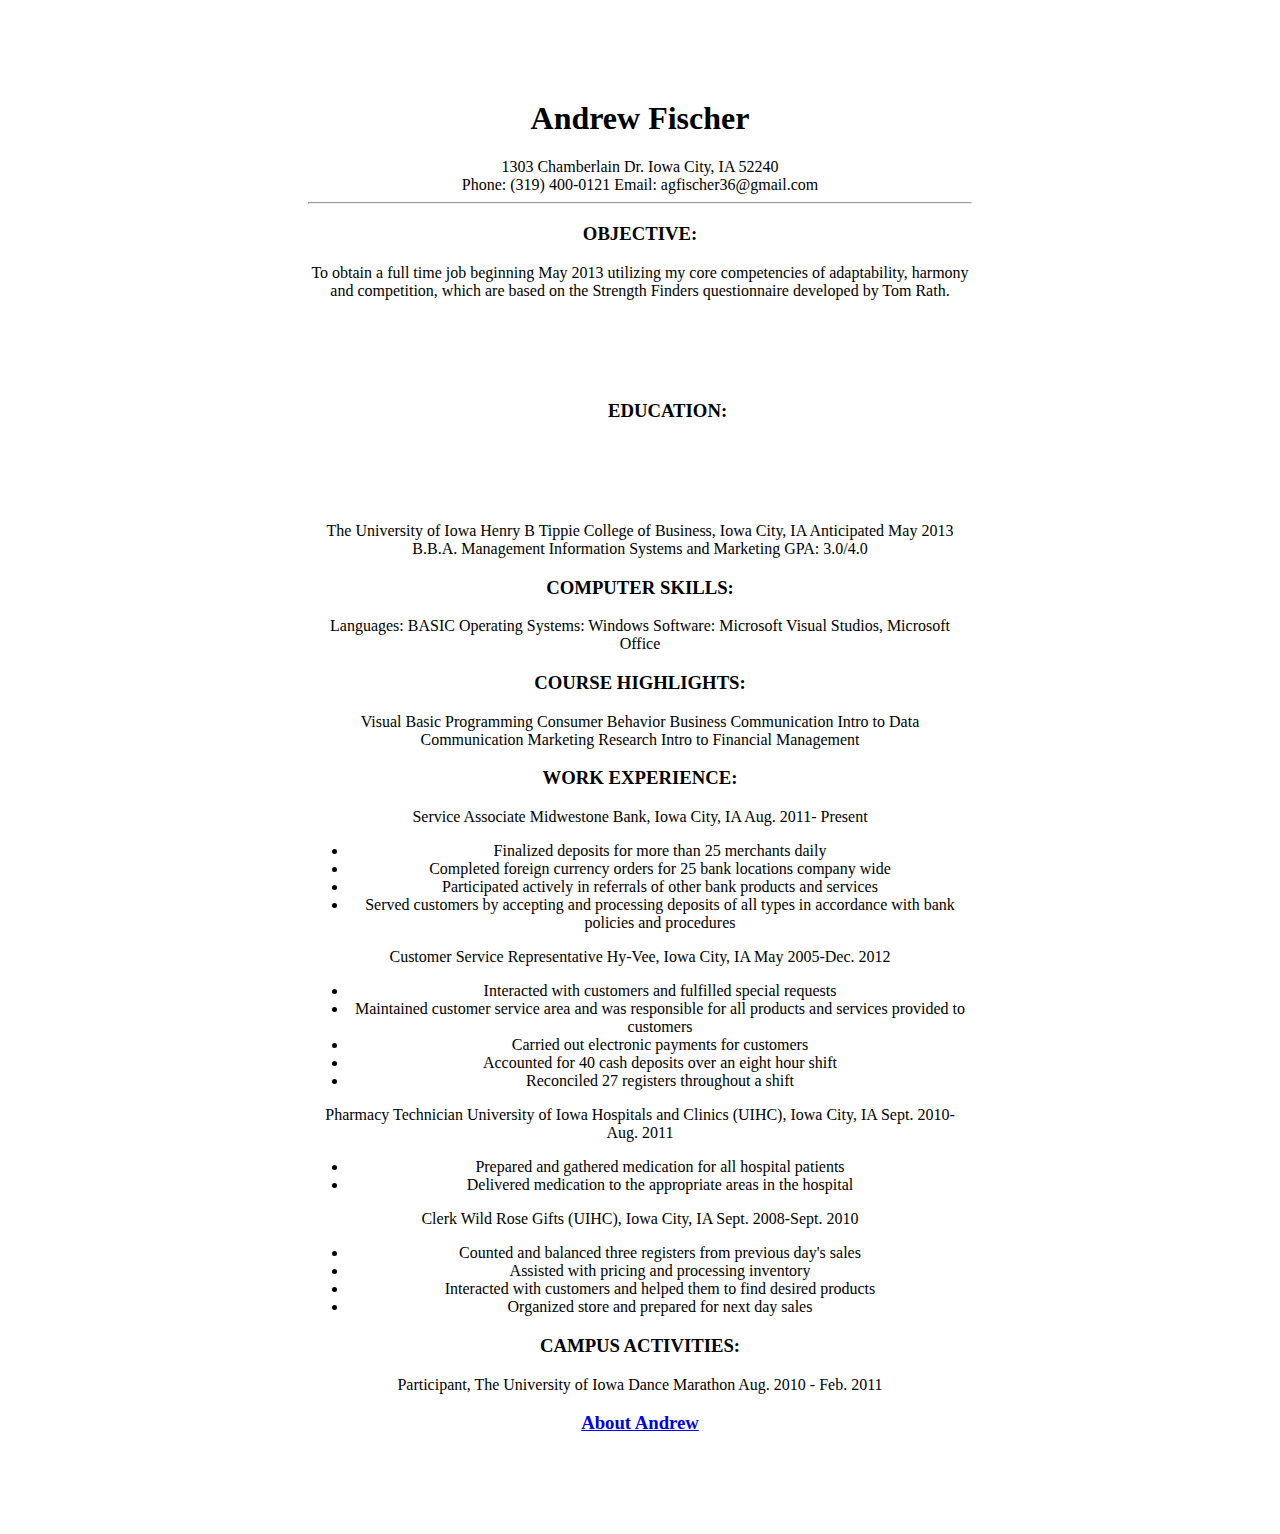
<file: Resume.html>
<?xml version="1.0" encoding="UTF-8"?>
<!DOCTYPE html PUBLIC "=//W3C//DTD XHTML 1.1//EN" "http://ww.w3.org/TRxhtmlll/DTDxhtmlll.dtd=>


<html xmlns="http://www.w3.org/1999/xhtml" xml:land="en">
<head> 


<title> Andrew Fischer Resume </title> 
<link rel = "stylesheet" type = "text/css" href= "AndrewResume.css" />


 </head>

<body>
<div>

<h1>Andrew Fischer</h1>
1303 Chamberlain Dr. Iowa City, IA 52240<BR>
Phone: (319) 400-0121 Email: agfischer36@gmail.com<BR>
<hr /> 
<h3>OBJECTIVE:	</h3>
<p>To obtain a full time job beginning May 2013 utilizing my core competencies of adaptability, harmony and competition, which are based on the Strength Finders questionnaire developed by Tom Rath.<BR ...> </p>

<h3><div id = "div3">EDUCATION:</div></h3>
The University of Iowa Henry B Tippie College of Business, Iowa City, IA  Anticipated May 2013 	 
B.B.A. Management Information Systems and Marketing
GPA: 3.0/4.0

<h3>COMPUTER SKILLS:</h3>
Languages: BASIC
Operating Systems: Windows 
Software: Microsoft Visual Studios, Microsoft Office
<BR ...> 
<h3>COURSE HIGHLIGHTS: </h3>
Visual Basic Programming Consumer Behavior Business Communication
Intro to Data Communication Marketing Research Intro to Financial Management
<BR> 
<h3>WORK EXPERIENCE:</h3>
Service Associate 
Midwestone Bank, Iowa City, IA	Aug. 2011- Present 
<ul>
<LI>Finalized deposits for more than 25 merchants daily </li>
<LI>Completed foreign currency orders for 25 bank locations company wide </li>
<LI>Participated actively in referrals of other bank products and services</li>
<LI>Served customers by accepting and processing deposits of all types in accordance with bank policies and procedures </li>
</ul>
Customer Service Representative 
Hy-Vee, Iowa City, IA		                     	         					               May 2005-Dec. 2012 
<ul>
<LI>Interacted with customers and fulfilled special requests
<LI>Maintained customer service area and was responsible for all products and services provided to customers</li>
<LI>Carried out electronic payments for customers</li>
<LI>Accounted for 40 cash deposits over an eight hour shift</li>
<LI>Reconciled 27 registers throughout a shift</li>
</ul>
Pharmacy Technician
University of Iowa Hospitals and Clinics (UIHC), Iowa City, IA					  Sept. 2010- Aug. 2011
<ul>
<LI>Prepared and gathered medication for all hospital patients </li>
<LI>Delivered medication to the appropriate areas in the hospital</li>
</ul>
Clerk 
Wild Rose Gifts (UIHC), Iowa City, IA 							   Sept. 2008-Sept. 2010
<ul>
<LI>Counted and balanced three registers from previous day's sales </li>

<LI>Assisted with pricing and processing inventory</li>
<LI>Interacted with customers and helped them to find desired products </li> 
<LI>Organized store and prepared for next day sales</li>
 </ul>
<h3>CAMPUS ACTIVITIES:</h3>
Participant, The University of Iowa Dance Marathon       			Aug. 2010 - Feb. 2011

<h3><a href="index.html"> About Andrew </a></h3>
</div>
</body>
</html>
</file>
<file: AndrewResume.css>
h2{text-align: left;}
div3{text-align: left}
div{
	text-align: center;
	margin-top:100px;
	margin-bottom:100px;
	margin-right:300px;
	margin-left:300px}
</file>
